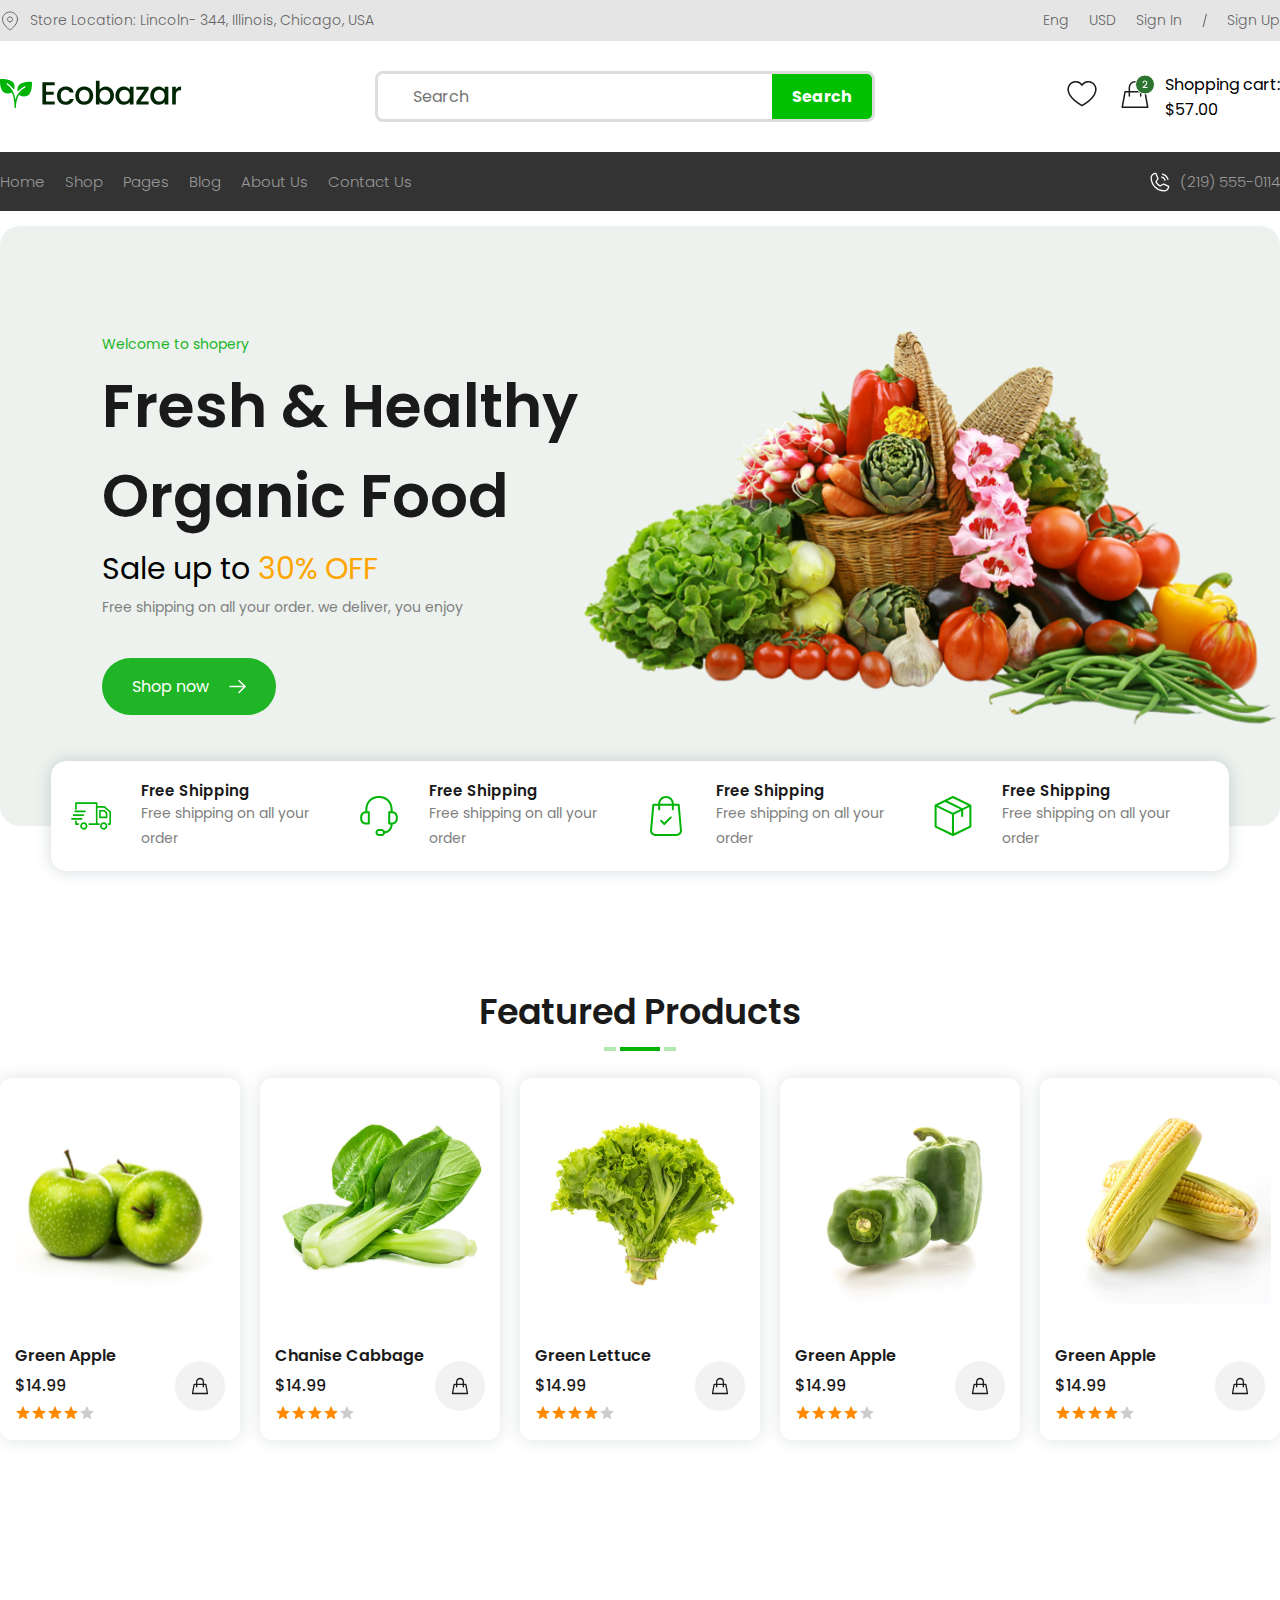
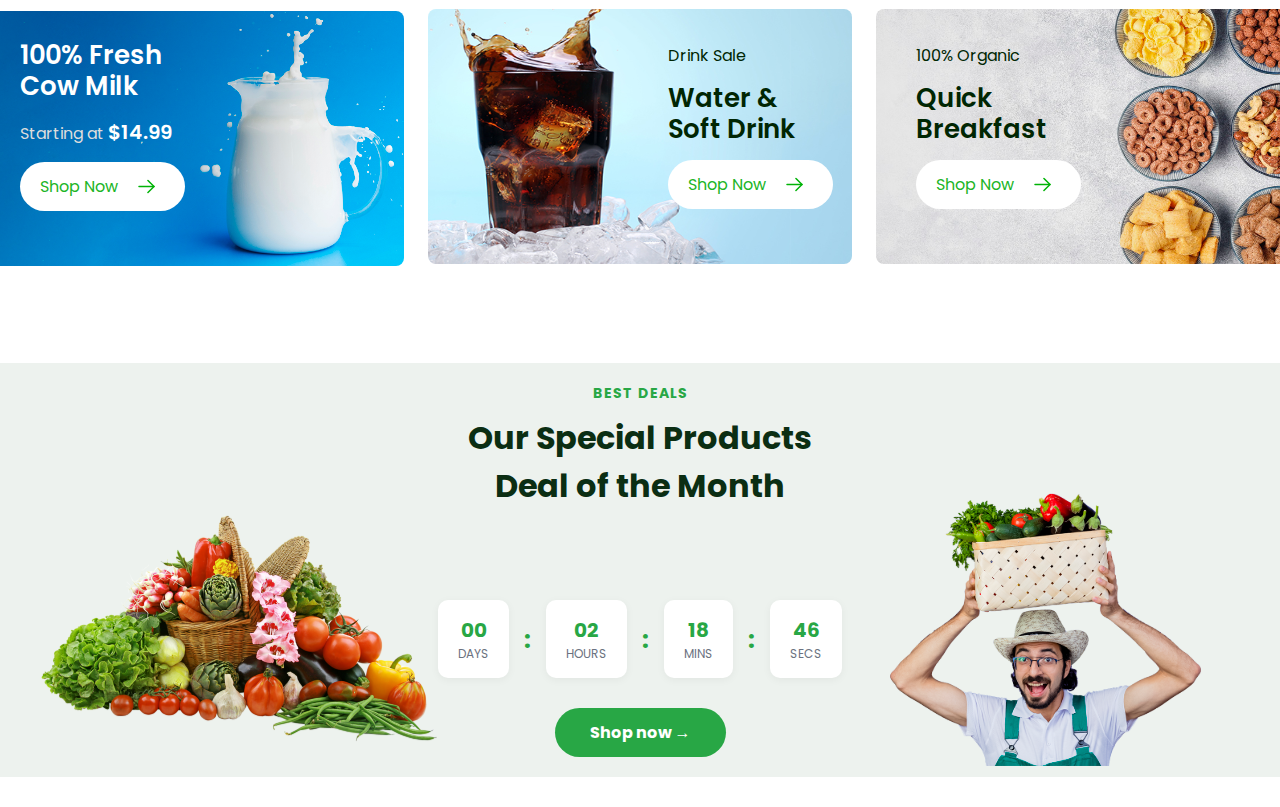
<file: index.html>
<!DOCTYPE html>
<html lang="en">
  <head>
    <meta charset="UTF-8" />
    <meta name="viewport" content="width=device-width, initial-scale=1.0" />
    <title>EcoBazar</title>
    <link rel="stylesheet" href="./style.css" />
    <link
      rel="shortcut icon"
      href="./assets/img/icon.svg"
      type="image/x-icon"
    />
  </head>
  <body>
    <header>
      <div class="container">
        <div class="header-wrapper">
          <div class="address-info">
            <img src="./assets/logo/Map Pin.svg " alt="" />
            <p>Store Location: Lincoln- 344, Illinois, Chicago, USA</p>
          </div>

          <div class="language-info">
            <a href="">Eng</a>
            <a href="">USD</a>
            <a href="">Sign In</a>
            <img src="./assets/logo/arrow.svg" alt="" />
            <a href="">Sign Up</a>
          </div>
        </div>
      </div>
    </header>

    <section class="navbar">
      <div class="container">
        <div class="navbar-wrapper">
          <div class="logo-img">
            <a href=""><img src="./assets/logo/Logo.svg" alt="" /></a>
          </div>

          <div class="navbar-search">
            <input type="text" placeholder="Search" />
            <button>Search</button>
          </div>

          <div class="navbar-cart">
            <a href=""><img src="./assets/img/Heart.svg" alt="" /></a>
            <div class="arrow-icon"></div>

            <div class="cart-icon">
              <a href=""><img src="./assets/img/cart.svg" alt="" /></a>
              <div class="cart-info">
                <p>Shopping cart:</p>
                <p>$57.00</p>
              </div>
            </div>
          </div>
        </div>
      </div>
    </section>

    <section class="navbar-categories">
      <div class="container">
        <div class="navbar-categories-wrapper">
          <div class="navbar-menu">
            <a href="">Home</a>
            <a href="">Shop</a>
            <a href="">Pages</a>
            <a href="">Blog</a>
            <a href="">About Us</a>
            <a href="">Contact Us</a>
          </div>

          <div class="tel">
            <img src="./assets/img/tel.svg" alt="" />
            <a href="tel:(219) 555-0114">(219) 555-0114</a>
          </div>
        </div>
      </div>
    </section>

    <section class="hero-sec">
      <div class="container">
        <div class="hero-bg">
          <div class="hero-text">
            <p>Welcome to shopery</p>
            <h2>
              Fresh & Healthy <br />
              Organic Food
            </h2>
            <h3 class="sale-text">Sale up to <span>30% OFF</span></h3>
            <h4 class="shipping">
              Free shipping on all your order. we deliver, you enjoy
            </h4>
            <a href=""
              >Shop now <img src="./assets/img/arrow-right.svg" alt=""
            /></a>
          </div>

          <div class="hero-img">
            <img src="./assets/img/hero.svg" alt="" />
          </div>
        </div>
      </div>
    </section>

    <section class="service-sec">
      <div class="container">
        <div class="service-box">
          <div class="free-ship">
            <img src="./assets/img/delivery-truck 1.svg" alt="" />
            <div class="service-wrap">
              <p>Free Shipping</p>
              <span>Free shipping on all your order</span>
            </div>
          </div>
          <div class="free-ship">
            <img src="./assets/img/headphones 1.svg" alt="" />
            <div class="service-wrap">
              <p>Free Shipping</p>
              <span>Free shipping on all your order</span>
            </div>
          </div>
          <div class="free-ship">
            <img src="./assets/img/shopping-bag.svg" alt="" />
            <div class="service-wrap">
              <p>Free Shipping</p>
              <span>Free shipping on all your order</span>
            </div>
          </div>
          <div class="free-ship">
            <img src="./assets/img/box.svg" alt="" />
            <div class="service-wrap">
              <p>Free Shipping</p>
              <span>Free shipping on all your order</span>
            </div>
          </div>
        </div>
      </div>
    </section>

    <section class="features">
      <div class="container">
        <div class="features-title">
          <h2>Featured Products</h2>
          <div>
            <img src="./assets/img/Line.svg" alt="" />
          </div>
        </div>

        <div class="feature-product">
          <div class="fruits">
            <div class="fruits-img">
              <img src="./assets/img/apple.svg" alt="" />
            </div>

            <div class="product-wrap">
              <div class="fruits-wrap">
                <p>Green Apple</p>
                <span>$14.99</span>

                <div class="stars">
                  <img src="./assets/img/stars.svg" alt="" />
                </div>
              </div>

              <div class="fruits-bag">
                <a href="">
                  <img src="./assets/img/Bag.svg" alt="" />
                </a>
              </div>
            </div>
          </div>
          <div class="fruits">
            <div class="fruits-img">
              <img src="./assets/img/cappage.svg" alt="" />
            </div>

            <div class="product-wrap">
              <div class="fruits-wrap">
                <p>Chanise Cabbage</p>
                <span>$14.99</span>

                <div class="stars">
                  <img src="./assets/img/stars.svg" alt="" />
                </div>
              </div>

              <div class="fruits-bag">
                <a href="">
                  <img src="./assets/img/Bag.svg" alt="" />
                </a>
              </div>
            </div>
          </div>
          <div class="fruits">
            <div class="fruits-img">
              <img src="./assets/img/lettuce.svg" alt="" />
            </div>

            <div class="product-wrap">
              <div class="fruits-wrap">
                <p>Green Lettuce</p>
                <span>$14.99</span>

                <div class="stars">
                  <img src="./assets/img/stars.svg" alt="" />
                </div>
              </div>

              <div class="fruits-bag">
                <a href="">
                  <img src="./assets/img/Bag.svg" alt="" />
                </a>
              </div>
            </div>
          </div>
          <div class="fruits">
            <div class="fruits-img">
              <img src="./assets/img/chili.svg" alt="" />
            </div>

            <div class="product-wrap">
              <div class="fruits-wrap">
                <p>Green Apple</p>
                <span>$14.99</span>

                <div class="stars">
                  <img src="./assets/img/stars.svg" alt="" />
                </div>
              </div>

              <div class="fruits-bag">
                <a href="">
                  <img src="./assets/img/Bag.svg" alt="" />
                </a>
              </div>
            </div>
          </div>
          <div class="fruits">
            <div class="fruits-img">
              <img src="./assets/img/corn.svg" alt="" />
            </div>

            <div class="product-wrap">
              <div class="fruits-wrap">
                <p>Green Apple</p>
                <span>$14.99</span>

                <div class="stars">
                  <img src="./assets/img/stars.svg" alt="" />
                </div>
              </div>

              <div class="fruits-bag">
                <a href="">
                  <img src="./assets/img/Bag.svg" alt="" />
                </a>
              </div>
            </div>
          </div>
        </div>
      </div>
    </section>

    <section class="drinks-sec">
      <div class="container">
        <div class="drinks-wrap">
          <div class="milk">
            <div class="milk-text">
              <h2>
                100% Fresh <br />
                Cow Milk
              </h2>
              <p>Starting at <span>$14.99</span></p>
              <a href=""
                >Shop Now <img src="./assets/img/arrow-right-green.svg" alt=""
              /></a>
            </div>
            <img src="./assets/img/ad-1.svg" alt="" />
          </div>
          <div class="cola">
            <div class="cola-text">
              <p>Drink Sale</p>
              <h2>
                Water & <br />
                Soft Drink
              </h2>
              <a href=""
                >Shop Now <img src="./assets/img/arrow-right-green.svg" alt=""
              /></a>
            </div>
            <img src="./assets/img/cola.svg" alt="" />
          </div>
          <div class="snack">
            <div class="snack-text">
              <p>100% Organic</p>
              <h2>
                Quick <br />
                Breakfast
              </h2>
              <a href=""
                >Shop Now <img src="./assets/img/arrow-right-green.svg" alt=""
              /></a>
            </div>
            <img src="./assets/img/snack.svg" alt="" />
          </div>
        </div>
      </div>
    </section>

    <!-- <section class="countdown">
      <div class="container">
        <div class="countdown-wrap">
          <div>
            <img src="./assets/img/left-img.svg" alt="" />
          </div>
          <div>
            <p>Best Deals</p>
            <h2>Our Special Products Deal of the Month</h2>
            <div class="clock-wrap">
              <div>00</div>
              <div>:</div>
              <div>02</div>
              <div>:</div>
              <div>18</div>
              <div>:</div>
              <div>46</div>
            </div>
          </div>
          <div>
            <img src="./assets/img/right.svg" alt="" />
          </div>
        </div>
      </div>
    </section> -->

    <section class="countdown">
      <div class="container">
        <div class="deal-section">
          <img src="./assets/img/left-img.svg" alt="" />
          <div class="deal-content">
            <div class="best-deals">BEST DEALS</div>
            <h1>
              Our Special Products <br />
              Deal of the Month
            </h1>
            <div class="countdown">
              <div class="countdown-item">
                <span>00</span>
                <small>DAYS</small>
              </div>
              <div class="countdown-separator">:</div>
              <div class="countdown-item">
                <span>02</span>
                <small>HOURS</small>
              </div>
              <div class="countdown-separator">:</div>
              <div class="countdown-item">
                <span>18</span>
                <small>MINS</small>
              </div>
              <div class="countdown-separator">:</div>
              <div class="countdown-item">
                <span>46</span>
                <small>SECS</small>
              </div>
            </div>
            <a href="#" class="shop-btn">Shop now →</a>
          </div>
          <img src="./assets/img/right.svg" alt="" />
        </div>
      </div>
    </section>
  </body>
</html>
</file>
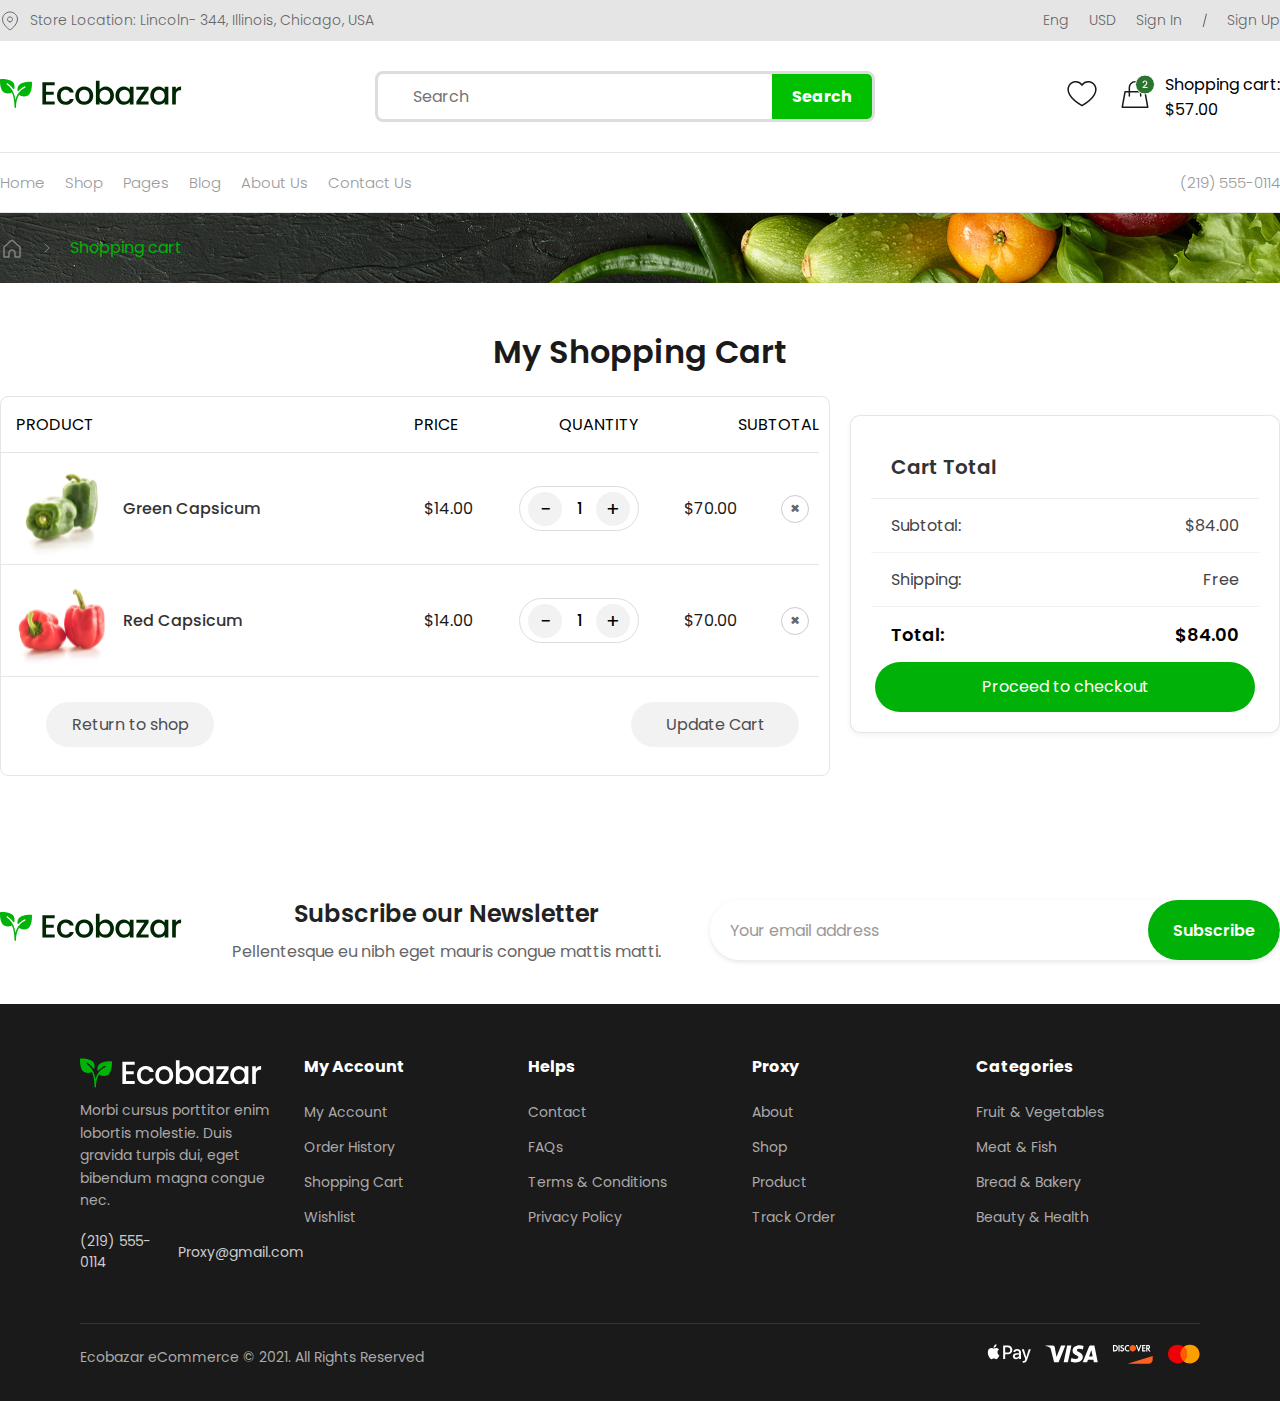
<file: shopping.html>
<!DOCTYPE html>
<html lang="en">
  <head>
    <meta charset="UTF-8" />
    <meta name="viewport" content="width=device-width, initial-scale=1.0" />
    <title>Shopping Cart</title>

    <link
      rel="shortcut icon"
      href="./assets/img/icon.svg"
      type="image/x-icon"
    />

    <link rel="stylesheet" href="./shopping.css" />
  </head>
  <body>
    <header>
      <div class="container">
        <div class="header-wrapper">
          <div class="address-info">
            <img src="./assets/logo/Map Pin.svg " alt="" />
            <p>Store Location: Lincoln- 344, Illinois, Chicago, USA</p>
          </div>

          <div class="language-info">
            <a href="">Eng</a>
            <a href="">USD</a>
            <a href="">Sign In</a>
            <img src="./assets/logo/arrow.svg" alt="" />
            <a href="">Sign Up</a>
          </div>
        </div>
      </div>
    </header>

    <section class="navbar">
      <div class="container">
        <div class="navbar-wrapper">
          <div class="logo-img">
            <a href=""><img src="./assets/logo/Logo.svg" alt="" /></a>
          </div>

          <div class="navbar-search">
            <input type="text" placeholder="Search" />
            <button>Search</button>
          </div>

          <div class="navbar-cart">
            <a href=""><img src="./assets/img/Heart.svg" alt="" /></a>
            <div class="arrow-icon"></div>

            <div class="cart-icon">
              <a href=""><img src="./assets/img/cart.svg" alt="" /></a>
              <div class="cart-info">
                <p>Shopping cart:</p>
                <p>$57.00</p>
              </div>
            </div>
          </div>
        </div>
      </div>
    </section>

    <section class="navbar-categories">
      <div class="container">
        <div class="navbar-categories-wrapper">
          <div class="navbar-menu">
            <a href="./index.html">Home</a>
            <a href="./detail.html">Shop</a>
            <a href="">Pages</a>
            <a href="">Blog</a>
            <a href="">About Us</a>
            <a href="">Contact Us</a>
          </div>

          <div class="tel">
            <img src="./assets/img/tel.svg" alt="" />
            <a href="tel:(219) 555-0114">(219) 555-0114</a>
          </div>
        </div>
      </div>
    </section>

    <section class="cart-bar">
      <div class="container">
        <div class="shop-cart-menu">
          <a href="./index.html"
            ><img src="./assets/logo/home-1 1.svg" alt=""
          /></a>
          <img src="./assets/logo/arrow-gray.svg" alt="" />
          <a href="./shopping.html">Shopping cart</a>
        </div>
      </div>
    </section>

    <section class="shopping-cart-sec">
      <div class="container">
        <div class="shop-cart-title">
          <h2>My Shopping Cart</h2>
        </div>

        <div class="cart-box-wrapper">
          <div class="cart-box">
            <div class="cart-bars">
              <p>Product</p>
              <div class="cart-bars-1">
                <p>Price</p>
                <p>Quantity</p>
                <p>Subtotal</p>
              </div>
            </div>

            <div class="cart-product">
              <div class="product1">
                <img src="./assets/img/green-cap.svg" alt="Green Capsicum" />
                <p class="product-name">Green Capsicum</p>
              </div>

              <div class="product2">
                <p>$14.00</p>
              </div>

              <div class="product3">
                <div class="counter">
                  <button class="amount minus">−</button>
                  <span class="number">1</span>
                  <button class="amount plus">+</button>
                </div>
              </div>

              <div class="product4">
                <p>$70.00</p>
              </div>

              <a href="">
                <button class="cancel">×</button>
              </a>
            </div>

            <div class="cart-product">
              <div class="product1">
                <img src="./assets/img/red-cap.svg" alt="Green Capsicum" />
                <p class="product-name">Red Capsicum</p>
              </div>

              <div class="product2">
                <p>$14.00</p>
              </div>

              <div class="product3">
                <div class="counter">
                  <button class="amount minus">−</button>
                  <span class="number">1</span>
                  <button class="amount plus">+</button>
                </div>
              </div>

              <div class="product4">
                <p>$70.00</p>
              </div>

              <a href="">
                <button class="cancel">×</button>
              </a>
            </div>

            <div class="cart-service">
              <div class="return">
                <a href="">
                  <p>Return to shop</p>
                </a>
              </div>

              <div class="return">
                <a href="">
                  <p>Update Cart</p>
                </a>
              </div>
            </div>
          </div>

          <div class="cart-total">
            <div class="total-title">
              <h2>Cart Total</h2>
            </div>

            <div class="subtotal">
              <p>Subtotal:</p>
              <p>$84.00</p>
            </div>

            <div class="subtotal">
              <p>Shipping:</p>
              <p>Free</p>
            </div>

            <div class="subtotal-1 total">
              <p>Total:</p>
              <p>$84.00</p>
            </div>

            <div class="checkout">
              <a href=""> Proceed to checkout </a>
            </div>
          </div>
        </div>
      </div>
    </section>

    <section class="subscribe-sec">
      <div class="container">
        <div class="sub-wrap">
          <div class="sub-logo">
            <a href="./index.html">
              <img src="./assets/logo/Logo.svg" alt="" />
            </a>
          </div>

          <div class="sub-text">
            <h2>Subscribe our Newsletter</h2>
            <p>Pellentesque eu nibh eget mauris congue mattis matti.</p>
          </div>

          <div class="sub-btn">
            <div class="sub-form">
              <input
                type="email"
                placeholder="Your email address"
                class="sub-input"
              />
              <button class="sub-button">Subscribe</button>
            </div>
          </div>
        </div>
      </div>
    </section>

    <footer class="footer">
      <div class="container">
        <div class="footer-top">
          <div class="footer-column">
            <a href="./index.html">
              <img src="./assets/logo/logo-footer.svg" alt="" />
            </a>
            <p>
              Morbi cursus porttitor enim lobortis molestie. Duis gravida turpis
              dui, eget bibendum magna congue nec.
            </p>
            <div class="contact-info">
              <a href="tel:(219) 555-0114">(219) 555-0114</a>
              <a href="mailto:proxy@gmail.com">Proxy@gmail.com</a>
            </div>
          </div>

          <div class="footer-column">
            <h3>My Account</h3>
            <ul>
              <li><a href="#">My Account</a></li>
              <li><a href="#">Order History</a></li>
              <li><a href="#">Shopping Cart</a></li>
              <li><a href="#">Wishlist</a></li>
            </ul>
          </div>

          <div class="footer-column">
            <h3>Helps</h3>
            <ul>
              <li><a href="#">Contact</a></li>
              <li><a href="#">FAQs</a></li>
              <li><a href="#">Terms & Conditions</a></li>
              <li><a href="#">Privacy Policy</a></li>
            </ul>
          </div>

          <div class="footer-column">
            <h3>Proxy</h3>
            <ul>
              <li><a href="#">About</a></li>
              <li><a href="#">Shop</a></li>
              <li><a href="#">Product</a></li>
              <li><a href="#">Track Order</a></li>
            </ul>
          </div>

          <div class="footer-column">
            <h3>Categories</h3>
            <ul>
              <li><a href="#">Fruit & Vegetables</a></li>
              <li><a href="#">Meat & Fish</a></li>
              <li><a href="#">Bread & Bakery</a></li>
              <li><a href="#">Beauty & Health</a></li>
            </ul>
          </div>
        </div>

        <div class="footer-bottom">
          <p>Ecobazar eCommerce © 2021. All Rights Reserved</p>
          <div class="payment-icons">
            <img src="./assets/logo/ApplePay.svg" alt="Apple Pay" />
            <img src="./assets/logo/visa-logo.svg" alt="Visa" />
            <img src="./assets/logo/Discover.svg" alt="Discover" />
            <img src="./assets/logo/Mastercard.svg" alt="MasterCard" />
          </div>
        </div>
      </div>
    </footer>

    <script src="./app.js"></script>

    <script>
      document.addEventListener("DOMContentLoaded", () => {
        const counters = document.querySelectorAll(".counter");

        counters.forEach((counter) => {
          const minusBtn = counter.querySelector(".minus");
          const plusBtn = counter.querySelector(".plus");
          const numberEl = counter.querySelector(".number");

          let count = parseInt(numberEl.textContent);

          minusBtn.addEventListener("click", () => {
            if (count > 1) {
              count--;
              numberEl.textContent = count;
            }
          });

          plusBtn.addEventListener("click", () => {
            count++;
            numberEl.textContent = count;
          });
        });
      });
    </script>
  </body>
</html>
</file>
<file: style.css>
@import url("https://fonts.googleapis.com/css2?family=Poppins:ital,wght@0,100;0,200;0,300;0,400;0,500;0,600;0,700;0,800;0,900;1,100;1,200;1,300;1,400;1,500;1,600;1,700;1,800;1,900&display=swap");
@import url("https://fonts.googleapis.com/css2?family=Fugaz+One&display=swap");

* {
  margin: 0;
  padding: 0;
  box-sizing: border-box;
  text-decoration: none;
  font-family: "Poppins", sans-serif;
}

.container {
  max-width: 1280px;
  margin: 0 auto;
}

:root {
  --header-bg-color: rgba(229, 229, 229, 1);
  --text-color: rgba(102, 102, 102, 1);
  --navbar-bg-color: rgba(51, 51, 51, 1);
  --hero-bg-color: rgba(237, 242, 238, 1);
  --green-text-color: rgba(32, 181, 38, 1);
}

body {
  overflow-x: hidden;
  text-decoration: none;
}

header {
  background-color: var(--header-bg-color);
  padding: 10px 0;
}

.header-wrapper {
  display: flex;
  justify-content: space-between;
  align-items: center;
}

.address-info {
  display: flex;
  align-items: center;
  gap: 10px;
}

.language-info {
  display: flex;
  align-items: center;
  gap: 10px;
}

.address-info img {
  width: 20px;
  height: 20px;
}

.address-info p {
  font-size: 14px;
  color: var(--text-color);
  font-weight: 300;
}

.language-info {
  display: flex;
  align-items: center;
  gap: 20px;
}

.language-info a {
  font-size: 14px;
  color: var(--text-color);
  font-weight: 300;
  cursor: pointer;
  gap: 10px;
  transition: all 0.3s ease;
  text-decoration: none;
}

.language-info a:hover {
  color: #000;
}

.navbar-wrapper {
  display: flex;
  justify-content: space-between;
  align-items: center;
  gap: 10px;
  padding: 30px 0;
}

.logo-img img {
  width: 100%;
  height: 100%;
}

.navbar-search {
  display: flex;
  align-items: center;
  width: 500px;
  border: solid #ddd;
  border-radius: 8px;
  overflow: hidden;
  font-family: Arial, sans-serif;
}

.navbar-search input {
  flex: 1;
  border: none;
  padding: 10px 10px 10px 35px;
  font-size: 16px;
  outline: none;
  background: url("https://cdn-icons-png.flaticon.com/512/622/622669.png")
    no-repeat 10px center;
  background-size: 18px;
}

.navbar-search button {
  background-color: #00c000;
  color: white;
  border: none;
  padding: 10px 20px;
  font-size: 16px;
  font-weight: bold;
  cursor: pointer;
}

.navbar-search button:hover {
  background-color: #009900;
}

.arrow-icon {
  width: 50px;
  height: 20px;
  background-color: var(--primary-color);
}

.navbar-cart {
  display: flex;
  align-items: center;
  cursor: pointer;
}
.arrow-icon {
  width: 20px;
  height: 20px;
  background-color: var(--primary-color);
  border-radius: 50%;
}

.cart-icon {
  display: flex;
  align-items: center;
  gap: 10px;
  cursor: pointer;
}

.navbar-categories {
  background-color: var(--navbar-bg-color);
  padding: 18px 0;
}

.navbar-categories-wrapper {
  display: flex;
  justify-content: space-between;
  align-items: center;
  gap: 10px;
}

.navbar-menu {
  display: flex;
  align-items: center;
  gap: 20px;
}

.navbar-menu a {
  color: rgba(153, 153, 153, 1);
  font-size: 15px;
  font-weight: 300;
  transition: all 0.3s ease;
  display: flex;
  text-decoration: none;
}

.navbar-menu a:hover {
  color: #fff;
  transform: scale(1.05);
  transition: all 0.3s ease;
}

.tel {
  display: flex;
  align-items: center;
  gap: 10px;
  color: rgba(153, 153, 153, 1);
  font-size: 15px;
  font-weight: 300;
  cursor: pointer;
  transition: all 0.3s ease;
  text-decoration: none;
}

.tel a {
  color: rgba(153, 153, 153, 1);
  font-size: 15px;
  font-weight: 300;
  cursor: pointer;
  transition: all 0.3s ease;
  text-decoration: none;
}

.tel a:hover {
  color: #fff;
  transform: scale(1.05);
  transition: all 0.3s ease;
}

.tel:hover {
  color: #fff;
  transform: scale(1.05);
  transition: all 0.3s ease;
}

.tel img {
  width: 20px;
  height: 20px;
}

@media (max-width: 992px) {
  .header-wrapper,
  .navbar-wrapper,
  .navbar-categories-wrapper {
    flex-wrap: wrap;
    justify-content: center;
    gap: 15px;
  }

  .navbar-search {
    width: 400px;
  }

  .navbar-menu {
    gap: 15px;
  }
}

@media (max-width: 768px) {
  .header-wrapper {
    flex-direction: column;
    gap: 10px;
    text-align: center;
  }

  .language-info {
    justify-content: center;
  }

  .navbar-wrapper {
    flex-direction: column;
    gap: 20px;
    text-align: center;
  }

  .navbar-search {
    width: 90%;
    max-width: 350px;
  }

  .navbar-categories-wrapper {
    flex-direction: column;
    gap: 15px;
  }

  .navbar-menu {
    display: flex;
    justify-content: space-evenly;
    align-items: center;
    gap: 10px;
  }
}

@media (max-width: 500px) {
  .address-info p,
  .language-info a,
  .navbar-menu a,
  .tel,
  .tel a {
    font-size: 13px;
  }

  .navbar-wrapper {
    gap: 15px;
  }

  .navbar-search {
    width: 100%;
  }

  .navbar-search input {
    font-size: 14px;
    padding: 8px 8px 8px 30px;
  }

  .navbar-search button {
    font-size: 14px;
    padding: 8px 15px;
  }

  .navbar-menu {
    display: none;
  }

  .tel {
    gap: 5px;
  }
}

.hero-sec {
  padding: 15px 0px;
}

.hero-bg {
  background-color: var(--hero-bg-color);
  width: 100%;
  height: 600px;
  display: flex;
  align-items: center;
  justify-content: center;
  border-radius: 20px;
}

.hero-text {
  display: flex;
  justify-self: center;
  align-items: start;
  flex-direction: column;
  padding: 0 0 0 100px;
  gap: 10px;
}

.hero-text p {
  color: var(--green-text-color);
  font-size: 14px;
  line-height: 100%;
  letter-spacing: 2%;
}

.hero-text h2 {
  color: rgba(26, 26, 26, 1);
  font-weight: 600;
  font-size: 60px;
}

.hero-text h3 {
  font-size: 30px;
  font-weight: 400;
  line-height: 120%;
}

.hero-text span {
  color: orange;
}

.shipping {
  font-weight: 400;
  font-size: 14px;
  color: rgba(128, 128, 128, 1);
}

.hero-img img {
  width: 700px;
  height: 500px;
}

.hero-text a {
  background-color: var(--green-text-color);
  padding: 16px 30px 16px 30px;
  border-radius: 50px;
  display: flex;
  justify-content: center;
  align-items: center;
  gap: 20px;
  color: white;
  margin-top: 30px;
  transition: all linear 0.3s;
  text-decoration: none;
}

.hero-text a:hover {
  transform: scale(1.05);
}

@media (max-width: 992px) {
  .hero-bg {
    height: auto;
    padding: 40px 20px;
    gap: 40px;
  }

  .hero-text {
    padding: 0 0 0 50px;
  }

  .hero-text h2 {
    font-size: 48px;
  }

  .hero-text h3 {
    font-size: 24px;
  }

  .hero-img img {
    width: 500px;
    height: auto;
  }
}

@media (max-width: 768px) {
  .hero-bg {
    flex-direction: column;
    text-align: center;
    padding: 40px 20px;
    height: auto;
  }

  .hero-text {
    padding: 0;
    align-items: center;
    text-align: center;
  }

  .hero-text h2 {
    font-size: 36px;
  }

  .hero-text h3 {
    font-size: 20px;
  }

  .hero-img img {
    width: 400px;
    height: auto;
    margin-top: 20px;
  }

  .hero-text a {
    padding: 14px 26px;
    font-size: 14px;
    margin-top: 20px;
    text-decoration: none;
  }
}

@media (max-width: 500px) {
  .hero-bg {
    padding: 30px 25px;
    gap: 20px;
  }

  .hero-text h2 {
    font-size: 28px;
    line-height: 1.2;
  }

  .hero-text h3 {
    font-size: 18px;
  }

  .hero-text p {
    font-size: 12px;
  }

  .hero-img img {
    width: 100%;
    max-width: 300px;
    height: auto;
  }

  .hero-text a {
    padding: 12px 20px;
    font-size: 13px;
    gap: 10px;
  }
}

.service-sec {
  padding: 20px;
}

.service-box {
  background-color: #fff;
  width: 95%;
  min-height: 110px;
  display: flex;
  justify-content: space-between;
  align-items: center;
  margin: 0 auto;
  box-shadow: 0px 0px 16px 0px rgba(34, 60, 80, 0.2);
  position: relative;
  top: -100px;
  border-radius: 15px;
  gap: 10px;
  padding: 20px;
}

.free-ship {
  display: flex;
  justify-content: center;
  align-items: center;
  gap: 30px;
}

.service-wrap p {
  font-size: 15px;
  font-weight: 600;
  line-height: 120%;
  color: rgba(26, 26, 26, 1);
}

.service-wrap span {
  font-size: 14px;
  line-height: 150%;
  font-weight: 400;
  color: rgba(128, 128, 128, 1);
}

@media (max-width: 992px) {
  .service-box {
    flex-wrap: wrap;
    justify-content: center;
    gap: 50px;
    padding: 20px 15px;
    top: 10px;
  }

  .free-ship {
    gap: 20px;
  }
}

@media (max-width: 768px) {
  .service-box {
    flex-direction: column;
    align-items: flex-start;
    text-align: left;
    gap: 15px;
    padding: 20px;
    top: 10px;
  }

  .free-ship {
    justify-content: flex-start;
    gap: 15px;
  }
}

@media (max-width: 500px) {
  .service-box {
    width: 100%;
    top: 10px;
    border-radius: 10px;
    padding: 15px;
    display: flex;
    justify-content: center;
  }

  .service-wrap p {
    font-size: 14px;
  }

  .service-wrap span {
    font-size: 12px;
  }

  .free-ship {
    flex-direction: column;
    align-items: flex-start;
    gap: 10px;
  }
}

.features {
  background-color: rgba(255, 255, 255, 1);
}

.features-title {
  display: flex;
  justify-content: center;
  align-items: center;
  flex-direction: column;
}

.features-title h2 {
  font-size: 35px;
  color: rgba(26, 26, 26, 1);
  line-height: 120%;
  font-weight: 600;
}

.feature-product {
  display: flex;
  justify-content: space-between;
  align-items: center;
  margin-top: 20px;
  gap: 20px;
  transition: all linear 0.3s;
}

.fruits {
  width: 250px;
  border-radius: 12px;
  overflow: hidden;
  background: #fff;
  box-shadow: 0px 0px 16px rgba(34, 60, 80, 0.15);
  display: flex;
  flex-direction: column;
  transition: all 0.3s ease;
}

.fruits:hover {
  /* border: solid rgba(44, 116, 47, 1); */
  transform: translateY(-5px);
  box-shadow: 0px 6px 20px rgba(34, 60, 80, 0.25); /* stronger hover shadow */
}

.fruits-img img {
  width: 246px;
  height: 246px;
  object-fit: contain;
  padding: 15px;
}

.product-wrap {
  display: flex;
  justify-content: space-between;
  align-items: center;
  padding: 12px 15px;
}

.fruits-wrap {
  display: flex;
  flex-direction: column;
  gap: 5px;
}

.fruits-wrap p {
  font-size: 16px;
  font-weight: 600;
  color: #1a1a1a;
}

.fruits-wrap span {
  font-size: 16px;
  font-weight: 500;
  color: rgba(26, 26, 26, 1);
}

.stars img {
  width: 80px;
}

.fruits-bag a {
  display: flex;
  justify-content: center;
  align-items: center;
  background: rgba(242, 242, 242, 1);
  padding: 15px;
  border-radius: 50%;
  transition: all linear 0.3s;
  text-decoration: none;
}

.fruits-bag a:hover {
  background: #7dae8e;
}

.fruits-bag img {
  width: 20px;
  height: 20px;
}

@media (max-width: 992px) {
  .feature-product {
    justify-content: center;
    gap: 25px;
  }

  .fruits {
    width: 220px;
  }

  .fruits-img img {
    width: 220px;
    height: 220px;
  }

  .features-title h2 {
    font-size: 28px;
    text-align: center;
  }
}

@media (max-width: 768px) {
  .feature-product {
    justify-content: center;
    flex-wrap: wrap;
    gap: 20px;
  }

  .fruits {
    width: 200px;
  }

  .fruits-img img {
    width: 200px;
    height: 200px;
  }

  .features-title h2 {
    font-size: 26px;
  }
}

@media (max-width: 500px) {
  .feature-product {
    flex-direction: column;
    align-items: center;
    gap: 15px;
  }

  .fruits {
    width: 100%;
    max-width: 300px;
  }

  .fruits-img img {
    width: 100%;
    height: auto;
  }

  .features-title h2 {
    font-size: 22px;
  }

  .fruits-wrap p,
  .fruits-wrap span {
    font-size: 14px;
  }
}

.drinks-sec {
  background-color: white;
}

.drinks-wrap {
  display: flex;
  justify-content: center;
  align-items: center;
  gap: 24px;
}

.milk-text {
  display: flex;
  justify-content: start;
  align-items: start;
  flex-direction: column;
  gap: 15px;
  position: relative;
  top: 200px;
  padding: 0 0 0 40px;
}

.milk-text h2 {
  font-size: 26px;
  color: white;
  font-weight: 600;
  line-height: 120%;
}

.milk-text p {
  color: rgb(221, 221, 221);
  font-size: 16px;
  font-weight: 400;
}

.milk-text span {
  color: white;
  font-size: 20px;
  font-weight: 600;
}

.milk-text a {
  background-color: white;
  border-radius: 50px;
  padding: 12px 30px 12px 20px;
  display: flex;
  justify-content: center;
  align-items: center;
  gap: 20px;
  color: var(--green-text-color);
  text-decoration: none;
}

.cola-text {
  display: flex;
  justify-content: start;
  align-items: start;
  flex-direction: column;
  gap: 15px;
  position: relative;
  top: 200px;
  left: 220px;
  padding: 0 0 0 20px;
}

.cola-text h2 {
  font-size: 26px;
  color: rgba(0, 38, 3, 1);
  font-weight: 600;
  line-height: 120%;
}

.cola-text p {
  color: rgba(0, 38, 3, 1);
  font-size: 16px;
  font-weight: 400;
}

.cola-text span {
  color: white;
  font-size: 20px;
  font-weight: 600;
}

.cola-text a {
  background-color: white;
  border-radius: 50px;
  padding: 12px 30px 12px 20px;
  display: flex;
  justify-content: center;
  align-items: center;
  gap: 20px;
  color: var(--green-text-color);
  text-decoration: none;
}

.snack-text {
  display: flex;
  justify-content: start;
  align-items: start;
  flex-direction: column;
  gap: 15px;
  position: relative;
  top: 180px;
  padding: 0 0 0 20px;
}

.snack-text {
  display: flex;
  justify-content: start;
  align-items: start;
  flex-direction: column;
  gap: 15px;
  position: relative;
  top: 200px;
  padding: 0 0 0 40px;
}

.snack-text h2 {
  font-size: 26px;
  color: rgba(0, 38, 3, 1);
  font-weight: 600;
  line-height: 120%;
}

.snack-text p {
  color: rgba(0, 38, 3, 1);
  font-size: 16px;
  font-weight: 400;
}

.snack-text a {
  background-color: white;
  border-radius: 50px;
  padding: 12px 30px 12px 20px;
  display: flex;
  justify-content: center;
  align-items: center;
  gap: 20px;
  color: var(--green-text-color);
  text-decoration: none;
}

@media (max-width: 992px) {
  .milk-text,
  .cola-text,
  .snack-text {
    display: none;
  }

  .drinks-wrap {
    display: none;
  }
}

@media (max-width: 768px) {
  .milk-text,
  .cola-text,
  .snack-text {
    display: none;
  }

  .drinks-wrap {
    display: none;
  }
}

@media (max-width: 500px) {
  .milk-text,
  .cola-text,
  .snack-text {
    display: none;
  }

  .drinks-wrap {
    display: none;
  }
}
.countdown {
  background-color: rgba(237, 242, 238, 1);
}

.deal-section {
  display: flex;
  justify-content: space-evenly;
  align-items: center;
  width: 100%;
  padding: 20px;
  margin: 0 auto;
  box-sizing: border-box;
  position: relative;
  flex-wrap: wrap;
}

.deal-section img {
  max-width: 400px;
  height: auto;
  display: flex;
  position: relative;
  top: 55px;
}

.deal-content {
  text-align: center;
  min-width: 400px;
}

.best-deals {
  color: #28a745;
  font-size: 14px;
  font-weight: bold;
  margin-bottom: 10px;
  letter-spacing: 1px;
}

.deal-content h1 {
  font-size: 32px;
  font-weight: 700;
  color: #0b2e13;
  margin-bottom: 20px;
}

.countdown {
  display: flex;
  justify-content: center;
  align-items: center;
  gap: 15px;
  margin-bottom: 30px;
  margin-top: 90px;
}

.countdown-item {
  background-color: #fff;
  padding: 15px 20px;
  border-radius: 10px;
  text-align: center;
  min-width: 60px;
  box-shadow: 0 2px 8px rgba(0, 0, 0, 0.05);
}

.countdown-item span {
  display: block;
  font-size: 20px;
  font-weight: bold;
  color: #28a745;
}

.countdown-item small {
  display: block;
  font-size: 12px;
  color: #6b7280;
}

.countdown-separator {
  font-size: 24px;
  font-weight: bold;
  color: #28a745;
}

.shop-btn {
  display: inline-block;
  padding: 12px 35px;
  background-color: #28a745;
  color: #fff;
  border-radius: 50px;
  text-decoration: none;
  font-weight: bold;
  transition: background-color 0.3s ease;
}

.shop-btn:hover {
  background-color: #218838;
}

@media (max-width: 1200px) {
  .deal-section img {
    max-width: 300px;
    top: 50px;
  }
  .deal-content {
    min-width: 300px;
  }
}

@media (max-width: 992px) {
  .deal-section {
    gap: 20px;
  }
  .deal-section img {
    max-width: 250px;
    top: 40px;
  }
  .deal-content h1 {
    font-size: 28px;
  }
  .countdown-item span {
    font-size: 18px;
  }
  .countdown-separator {
    font-size: 20px;
  }
}

@media (max-width: 768px) {
  .deal-section {
    flex-direction: column;
    text-align: center;
  }
  .deal-section img {
    max-width: 200px;
    top: 0;
    margin-bottom: 20px;
  }
  .deal-content {
    min-width: 100%;
  }
  .countdown {
    margin-top: 30px;
  }
}

@media (max-width: 300px) {
  .deal-content h1 {
    font-size: 24px;
  }
  .countdown-item span {
    font-size: 16px;
  }
  .countdown-separator {
    font-size: 18px;
  }
  .shop-btn {
    padding: 10px 25px;
    font-size: 14px;
  }
}

.new-product {
  background-color: white;
  margin-top: 80px;
}

.product-title {
  display: flex;
  justify-content: space-between;
}

.product-title h2 {
  font-size: 32px;
  color: rgba(26, 26, 26, 1);
  line-height: 120%;
  font-weight: 700;
}

.product-title a {
  color: rgba(0, 178, 7, 1);
  font-size: 16px;
  transition: all linear 0.3s;
}

.product-title a:hover {
  transform: scale(1.05);
}

.clients-sec {
  margin-top: 80px;
  background-color: rgba(237, 242, 238, 1);
  width: 100%;
  height: 1000px;
}

.clients-title h2 {
  display: flex;
  justify-content: center;
  align-items: center;
  padding: 90px 0 0 0;
  font-size: 32px;
  line-height: 120%;
  font-weight: 700;
}

.clients-wrap {
  display: flex;
  justify-content: center;
  align-items: center;
  gap: 20px;
  margin-top: 40px;
}

.clients-card {
  width: 420px;
  height: 250px;
  background-color: #fff;
  border-radius: 10px;
  padding: 20px;
  position: relative;
  box-shadow: 0 4px 10px rgba(0, 0, 0, 0.1);
  text-align: center;
}

.clients-card img {
  width: 60px;
  height: auto;
  margin: 0 auto;
}

.clients-card .client-desc {
  font-size: 14px;
  margin-top: 20px;
  line-height: 1.5;
}

.triangle {
  width: 20px;
  height: 20px;
  background-color: #fff;
  transform: rotate(45deg);
  position: absolute;
  bottom: -10px;
  left: 50%;
  transform: translateX(-50%) rotate(45deg);
}

.profile-img {
  display: flex;
  flex-direction: column;
  align-items: center;
  margin-top: 100px;
}

.profile-img .client-name {
  font-weight: 600;
  font-size: 14px;
  color: #333;
  text-align: center;
}

.profile-img .client-status {
  font-size: 12px;
  color: #777;
  text-align: center;
}

.video-img {
  background-image: url(./assets/img/video-img.svg);
  background-size: cover;
  background-position: center;
  width: 100%;
  height: 740px;
  position: relative;
  top: 200px;
  border-radius: 20px;

  display: flex;
  flex-direction: column;
  justify-content: center;
  align-items: center;
  text-align: center;
}

.video-img p {
  font-family: "Fugaz One", sans-serif;
  color: white;
  font-size: 20px;
  margin-bottom: 15px;
}

.video-img h2 {
  font-size: 35px;
  color: white;
  font-weight: 500;
  margin-bottom: 40px;
}

.play-btn {
  width: 80px;
  height: 80px;
  background-color: transparent;
  border-radius: 50%;
  border: 2px solid #fff;
  display: flex;
  justify-content: center;
  align-items: center;
  cursor: pointer;
}

.pause-btn img {
  width: 30px;
  height: 30px;
}

@media (max-width: 300px) {
  .video-img {
    height: 400px;
    padding: 20px;
  }

  .video-img p {
    font-size: 14px;
  }

  .video-img h2 {
    font-size: 20px;
    line-height: 1.3;
  }

  .play-btn {
    width: 50px;
    height: 50px;
  }

  .pause-btn img {
    width: 20px;
    height: 20px;
  }
}

@media (max-width: 768px) {
  .video-img {
    height: 500px;
    padding: 30px;
  }

  .video-img p {
    font-size: 16px;
  }

  .video-img h2 {
    font-size: 26px;
  }

  .play-btn {
    width: 60px;
    height: 60px;
  }

  .pause-btn img {
    width: 25px;
    height: 25px;
  }
}

@media (max-width: 992px) {
  .video-img {
    height: 600px;
  }

  .video-img h2 {
    font-size: 30px;
  }

  .play-btn {
    width: 70px;
    height: 70px;
  }

  .pause-btn img {
    width: 28px;
    height: 28px;
  }
}

@media (max-width: 300px) {
  .product-title {
    flex-direction: column;
    align-items: flex-start;
    gap: 10px;
    padding: 0 10px;
  }

  .product-title h2 {
    font-size: 24px;
  }

  .product-title a {
    font-size: 14px;
  }
}

@media (max-width: 768px) {
  .product-title {
    flex-direction: row;
    justify-content: space-between;
    padding: 0 20px;
  }

  .product-title h2 {
    font-size: 28px;
  }

  .product-title a {
    font-size: 15px;
  }
}

@media (max-width: 992px) {
  .product-title h2 {
    font-size: 30px;
  }

  .product-title a {
    font-size: 16px;
  }
}

@media (max-width: 300px) {
  .clients-sec {
    width: 100%;
    height: auto;
  }
  .clients-wrap {
    flex-direction: column;
    gap: 20px;
    margin-top: 20px;
  }

  .clients-card {
    width: 90%;
    height: auto;
    padding: 15px;
  }

  .profile-img {
    margin-top: 50px;
  }

  .clients-title h2 {
    font-size: 24px;
    padding: 60px 10px 0 10px;
  }

  .clients-card .client-desc {
    font-size: 13px;
  }
}

@media (max-width: 768px) {
  .clients-sec {
    width: 100%;
    height: auto;
  }
  .clients-wrap {
    flex-direction: row;
    flex-wrap: wrap;
    justify-content: center;
    gap: 20px;
  }

  .clients-card {
    width: 45%;
    margin-bottom: 20px;
  }

  .profile-img {
    margin-top: 60px;
  }

  .clients-title h2 {
    font-size: 28px;
    padding: 70px 0 0 0;
  }
}

@media (max-width: 992px) {
  .clients-sec {
    width: 100%;
    height: auto;
    padding: 80px;
  }
  .clients-wrap {
    flex-wrap: wrap;
    gap: 20px;
  }

  .clients-card {
    width: 300px;
    height: auto;
    padding: 20px;
  }

  .profile-img {
    margin-top: 80px;
  }

  .clients-title h2 {
    font-size: 30px;
    padding: 80px 0 0 0;
  }
}

.news-sec {
  margin-top: 450px;
  position: relative;
  z-index: 20;
}

.news-title h2 {
  text-align: center;
  font-size: 40px;
  font-weight: 600;
}

.card {
  padding: 15px;
  border: none;
}

.card-body .card-title {
  font-size: 18px;
  line-height: 150%;
}

.card-body .card-text {
  font-size: 14px;
  font-weight: 400;
}

.card-body a {
  background-color: transparent;
  color: rgba(32, 181, 38, 1);
  border: none;
  display: flex;
  gap: 20px;
  transition: all linear 0.2s;
}

.card-body a:hover {
  background-color: transparent;
  color: rgba(32, 181, 38, 1);
  transform: scale(1.05);
}

.card-wrap {
  display: flex;
  justify-content: space-around;
  align-items: center;
  margin-top: 20px;
}

.subscribe-sec {
  margin-top: 80px;
  background-color: rgb(254, 254, 254);
  padding: 40px;
  display: flex;
  justify-content: center;
  align-items: center;
}

.sub-wrap {
  display: flex;
  justify-content: space-between;
  align-items: center;
  gap: 40px;
}

.sub-text p {
  color: rgba(153, 153, 153, 1);
}

.sub-btn .flex {
  width: 570px;
  height: 60px;
}

.footer {
  background-color: #1a1a1a;
  padding: 50px 80px 30px;
}

.footer-top {
  display: flex;
  justify-content: space-between;
  flex-wrap: wrap;
  margin-bottom: 40px;
}

.footer-column h3 {
  font-size: 16px;
  color: #fff;
  margin-bottom: 20px;
}

.footer-column p {
  font-size: 14px;
  line-height: 1.6;
  color: #aaa;
  width: 200px;
}

.footer-column ul {
  list-style: none;
  padding: 0;
  margin: 0;
}

.footer-column ul li {
  margin-bottom: 10px;
}

.footer-column ul li a {
  text-decoration: none;
  color: #aaa;
  font-size: 14px;
  transition: color 0.3s;
}

.footer-column ul li a:hover {
  color: #00b207;
}

.contact-info {
  display: flex;
  justify-content: center;
  align-items: center;
  margin-top: 20px;
  font-size: 14px;
  transition: all linear 0.3s;
  gap: 20px;
}

.contact-info:hover {
  color: #009900;
}

.contact-info span {
  display: inline-block;
  margin-right: 10px;
  color: #fff;
  transition: all linear 0.3s;
}

.contact-info a {
  color: #aaa;
  text-decoration: none;
  padding-bottom: 2px;
  border-bottom: #009900;

  transition: all linear 0.3s;
}

.contact-info a:hover {
  border-bottom: #009900;
}

.footer-bottom {
  border-top: 1px solid #333;
  padding-top: 20px;
  display: flex;
  justify-content: space-between;
  align-items: center;
  flex-wrap: wrap;
}

.footer-bottom p {
  font-size: 14px;
  color: #aaa;
  margin: 0;
}

.payment-icons {
  display: flex;
  justify-content: center;
  align-items: center;
}

.payment-icons img {
  height: 20px;
  margin-left: 10px;
}

@media (max-width: 768px) {
  .sub-btn .flex {
    width: 100%;
    max-width: 450px;
    height: 55px;
  }

  .sub-btn input {
    font-size: 14px;
    padding: 0 12px;
  }

  .sub-btn button {
    font-size: 14px;
    padding: 8px 16px;
  }
}

@media (max-width: 300px) {
  .sub-btn .flex {
    flex-direction: column;
    width: 100%;
    max-width: 250px;
    height: auto;
    border-radius: 20px;
  }

  .sub-btn input {
    width: 100%;
    padding: 10px;
    font-size: 13px;
    border-radius: 20px;
    margin-bottom: 10px;
  }

  .sub-btn button {
    width: 100%;
    border-radius: 20px;
    font-size: 13px;
    padding: 10px;
  }
}

@media (max-width: 992px) {
  .news-sec {
    margin-top: 200px;
  }

  .news-title h2 {
    font-size: 32px;
  }

  .card-wrap {
    flex-wrap: wrap;
    justify-content: center;
    gap: 20px;
  }

  .sub-wrap {
    flex-direction: column;
    text-align: center;
    gap: 20px;
  }

  .footer-top {
    justify-content: center;
    gap: 40px;
  }

  .footer-column {
    flex: 1 1 45%;
    min-width: 200px;
    margin-bottom: 20px;
  }

  .footer-column p {
    width: auto;
  }

  .footer-bottom {
    flex-direction: column;
    gap: 15px;
    text-align: center;
  }
}

@media (max-width: 768px) {
  .news-sec {
    margin-top: 200px;
  }

  .news-title h2 {
    font-size: 28px;
  }

  .card-wrap {
    flex-wrap: wrap;
    justify-content: center;
    gap: 20px;
  }

  .sub-wrap {
    flex-direction: column;
    text-align: center;
    gap: 20px;
  }

  .footer-top {
    justify-content: center;
    gap: 40px;
    text-align: center;
  }

  .footer-column {
    flex: 1 1 45%;
    min-width: 200px;
    margin-bottom: 20px;
  }

  .footer-column p {
    width: auto;
  }

  .footer-bottom {
    flex-direction: column;
    gap: 15px;
    text-align: center;
  }
}

@media (max-width: 576px) {
  .news-title h2 {
    font-size: 26px;
  }

  .card-body .card-title {
    font-size: 16px;
  }

  .card-body .card-text {
    font-size: 13px;
  }

  .subscribe-sec {
    padding: 20px;
  }

  .sub-wrap {
    flex-direction: column;
    gap: 15px;
  }

  .footer {
    padding: 30px 20px;
  }

  .footer-top {
    flex-direction: column;
    text-align: center;
    gap: 20px;
  }

  .footer-column h3 {
    margin-bottom: 10px;
  }

  .contact-info {
    flex-direction: column;
    gap: 10px;
  }

  .footer-bottom {
    flex-direction: column;
    gap: 10px;
    text-align: center;
  }

  .payment-icons {
    flex-wrap: wrap;
    gap: 10px;
  }

  .payment-icons img {
    height: 18px;
    margin: 5px;
  }
}

@media (max-width: 300px) {
  .news-title h2 {
    font-size: 20px;
  }

  .card-body .card-title {
    font-size: 14px;
  }

  .card-body .card-text {
    font-size: 12px;
  }

  .subscribe-sec {
    padding: 15px;
  }

  .sub-wrap {
    flex-direction: column;
    gap: 10px;
    text-align: center;
  }

  .footer {
    padding: 20px 15px;
  }

  .footer-top {
    flex-direction: column;
    text-align: center;
    gap: 20px;
  }

  .footer-column img {
    text-align: center;
  }

  .footer-column h3 {
    margin-bottom: 8px;
    font-size: 14px;
  }

  .footer-column ul li a {
    font-size: 12px;
  }

  .contact-info {
    flex-direction: column;
    gap: 8px;
    font-size: 12px;
  }

  .footer-bottom {
    flex-direction: column;
    gap: 10px;
    text-align: center;
  }

  .payment-icons {
    flex-wrap: wrap;
    gap: 8px;
  }

  .payment-icons img {
    height: 16px;
    margin: 3px;
  }
}

.navbar > .container,
.navbar > .container-fluid,
.navbar > .container-lg,
.navbar > .container-md,
.navbar > .container-sm,
.navbar > .container-xl,
.navbar > .container-xxl {
  display: block !important;
  flex-wrap: unset !important;
  align-items: unset !important;
  justify-content: unset !important;
}
</file>
<file: shopping.css>
@import url("https://fonts.googleapis.com/css2?family=Poppins:ital,wght@0,100;0,200;0,300;0,400;0,500;0,600;0,700;0,800;0,900;1,100;1,200;1,300;1,400;1,500;1,600;1,700;1,800;1,900&display=swap");
@import url("https://fonts.googleapis.com/css2?family=Fugaz+One&display=swap");

* {
  margin: 0;
  padding: 0;
  box-sizing: border-box;
  text-decoration: none;
  font-family: "Poppins", sans-serif;
}

.container {
  max-width: 1280px;
  margin: 0 auto;
}

:root {
  --header-bg-color: rgba(229, 229, 229, 1);
  --text-color: rgba(102, 102, 102, 1);
  --navbar-bg-color: rgba(51, 51, 51, 1);
  --hero-bg-color: rgba(237, 242, 238, 1);
  --green-text-color: rgba(32, 181, 38, 1);
}

body {
  overflow-x: hidden;
  text-decoration: none;
}

header {
  background-color: var(--header-bg-color);
  padding: 10px 0;
}

.header-wrapper {
  display: flex;
  justify-content: space-between;
  align-items: center;
}

.address-info {
  display: flex;
  align-items: center;
  gap: 10px;
}

.language-info {
  display: flex;
  align-items: center;
  gap: 10px;
}

.address-info img {
  width: 20px;
  height: 20px;
}

.address-info p {
  font-size: 14px;
  color: var(--text-color);
  font-weight: 300;
}

.language-info {
  display: flex;
  align-items: center;
  gap: 20px;
}

.language-info a {
  font-size: 14px;
  color: var(--text-color);
  font-weight: 300;
  cursor: pointer;
  gap: 10px;
  transition: all 0.3s ease;
  text-decoration: none;
}

.language-info a:hover {
  color: #000;
}

.navbar-wrapper {
  display: flex;
  justify-content: space-between;
  align-items: center;
  gap: 10px;
  padding: 30px 0;
}

.logo-img img {
  width: 100%;
  height: 100%;
}

.navbar-search {
  display: flex;
  align-items: center;
  width: 500px;
  border: solid #ddd;
  border-radius: 8px;
  overflow: hidden;
  font-family: Arial, sans-serif;
}

.navbar-search input {
  flex: 1;
  border: none;
  padding: 10px 10px 10px 35px;
  font-size: 16px;
  outline: none;
  background: url("https://cdn-icons-png.flaticon.com/512/622/622669.png")
    no-repeat 10px center;
  background-size: 18px;
}

.navbar-search button {
  background-color: #00c000;
  color: white;
  border: none;
  padding: 10px 20px;
  font-size: 16px;
  font-weight: bold;
  cursor: pointer;
}

.navbar-search button:hover {
  background-color: #009900;
}

.arrow-icon {
  width: 50px;
  height: 20px;
  background-color: var(--primary-color);
}

.navbar-cart {
  display: flex;
  align-items: center;
  cursor: pointer;
}
.arrow-icon {
  width: 20px;
  height: 20px;
  background-color: var(--primary-color);
  border-radius: 50%;
}

.cart-icon {
  display: flex;
  align-items: center;
  gap: 10px;
  cursor: pointer;
}

.navbar-categories {
  background-color: white;
  border-top: 1px solid rgba(229, 229, 229, 1);
  border-bottom: 1px solid rgba(229, 229, 229, 1);
  padding: 18px 0;
}

.navbar-categories-wrapper {
  display: flex;
  justify-content: space-between;
  align-items: center;
  gap: 10px;
}

.navbar-menu {
  display: flex;
  align-items: center;
  gap: 20px;
}

.navbar-menu a {
  color: rgba(153, 153, 153, 1);
  font-size: 15px;
  font-weight: 300;
  transition: all 0.3s ease;
  display: flex;
  text-decoration: none;
}

.navbar-menu a:hover {
  color: rgba(0, 178, 7, 1);
  transform: scale(1.05);
  transition: all 0.3s ease;
}

.tel {
  display: flex;
  align-items: center;
  gap: 10px;
  color: rgba(153, 153, 153, 1);
  font-size: 15px;
  font-weight: 300;
  cursor: pointer;
  transition: all 0.3s ease;
  text-decoration: none;
}

.tel a {
  color: rgba(153, 153, 153, 1);
  font-size: 15px;
  font-weight: 300;
  cursor: pointer;
  transition: all 0.3s ease;
  text-decoration: none;
}

.tel a:hover {
  color: rgba(0, 178, 7, 1);
  transform: scale(1.05);
  transition: all 0.3s ease;
}

.tel:hover {
  color: #fff;
  transform: scale(1.05);
  transition: all 0.3s ease;
}

.tel img {
  width: 20px;
  height: 20px;
}

.navbar > .container,
.navbar > .container-fluid,
.navbar > .container-lg,
.navbar > .container-md,
.navbar > .container-sm,
.navbar > .container-xl,
.navbar > .container-xxl {
  display: block !important;
  flex-wrap: unset !important;
  align-items: unset !important;
  justify-content: unset !important;
}

@media (max-width: 992px) {
  .header-wrapper,
  .navbar-wrapper,
  .navbar-categories-wrapper {
    flex-wrap: wrap;
    justify-content: center;
    gap: 15px;
  }

  .navbar-search {
    width: 400px;
  }

  .navbar-menu {
    gap: 15px;
  }
}

@media (max-width: 768px) {
  .header-wrapper {
    flex-direction: column;
    gap: 10px;
    text-align: center;
  }

  .language-info {
    justify-content: center;
  }

  .navbar-wrapper {
    flex-direction: column;
    gap: 20px;
    text-align: center;
  }

  .navbar-search {
    width: 90%;
    max-width: 350px;
  }

  .navbar-categories-wrapper {
    flex-direction: column;
    gap: 15px;
  }

  .navbar-menu {
    display: none;
    justify-content: space-between;
    align-items: start;
    gap: 20px;
  }

  .navbar-cart {
    display: none;
  }
}

@media (max-width: 500px) {
  .address-info p,
  .language-info a,
  .navbar-menu a,
  .tel,
  .tel a {
    font-size: 13px;
  }

  .navbar-wrapper {
    gap: 15px;
  }

  .navbar-search {
    width: 100%;
  }

  .navbar-search input {
    font-size: 14px;
    padding: 8px 8px 8px 30px;
  }

  .navbar-search button {
    font-size: 14px;
    padding: 8px 15px;
  }

  .navbar-menu {
    display: none;
  }

  .tel {
    gap: 5px;
  }

  .navbar-cart {
    display: none;
  }
}

.cart-bar {
  background: url(./assets/img/navbarbg.jpg) no-repeat center center;
  background-size: cover;
  width: 100%;
  height: 70px;
}

.shop-cart-menu {
  display: flex;
  justify-content: flex-start;
  align-items: center;
  gap: 20px;
  position: relative;
  top: 22px;
}

.shop-cart-menu a {
  font-size: 16px;
  font-weight: 400;
  color: rgba(0, 178, 7, 1);
  text-decoration: none;
  transition: all linear 0.3s;
}

.shop-cart-menu a:hover {
  transform: scale(1.05);
}

.shop-cart-menu img {
  display: inline-block;
  vertical-align: middle;
}

@media (max-width: 992px) {
  .cart-bar {
    height: 60px;
  }

  .shop-cart-menu {
    position: relative;
    top: 15px;
    left: 30px;
  }

  .shop-cart-menu a {
    font-size: 15px;
  }
}

@media (max-width: 768px) {
  .cart-bar {
    height: 55px;
  }

  .shop-cart-menu {
    position: relative;
    top: 15px;
    left: 30px;
  }

  .shop-cart-menu a {
    font-size: 14px;
  }
}

@media (max-width: 500px) {
  .cart-bar {
    height: auto;
    padding: 10px 0;
  }

  .shop-cart-menu {
    position: relative;
    top: 0.1px;
    left: 30px;
  }

  .shop-cart-menu a {
    font-size: 13px;
  }
}

.shopping-cart-sec {
  margin-top: 50px;
  text-align: center;
}

.shop-cart-title h2 {
  font-weight: 600;
  font-size: 32px;
  line-height: 120%;
  color: rgba(26, 26, 26, 1);
}

.cart-box-wrapper {
  display: flex;
  justify-content: space-between;
  align-items: center;
  gap: 20px;
}

.cart-box {
  width: 850px;
  height: 380px;
  border: 1px solid rgba(128, 128, 128, 0.209);
  border-radius: 8px;
  margin-top: 25px;
  padding: 0px 10px 0px 0px;
}

.cart-bars {
  display: flex;
  justify-content: start;
  align-items: center;
  padding: 15px 0 15px 15px;
  gap: 20px;
  border-bottom: 1px solid rgba(128, 128, 128, 0.209);
}

.cart-bars-1 {
  display: flex;
  justify-content: space-between;
  align-items: center;
  margin: 0 auto;
  gap: 100px;
  margin-left: 300px;
}

.cart-bars p {
  text-transform: uppercase;
}

.cart-product {
  display: flex;
  justify-content: space-between;
  align-items: center;
  padding: 5px 10px;
  border-bottom: 1px solid #e6e6e6;
  font-family: sans-serif;
  gap: 21px;
}

.product1 {
  display: flex;
  align-items: center;
  gap: 12px;
  flex: 1;
}

.product-name {
  font-size: 16px;
  font-weight: 500;
  color: #333;
}

.product2,
.product3,
.product4 {
  min-width: 100px;
  text-align: center;
}

.product2 p,
.product4 p {
  font-size: 16px;
  font-weight: 400;
  color: rgba(26, 26, 26, 1);
}

.counter {
  width: 120px;
  height: 45px;
  border: 1px solid #ddd;
  border-radius: 30px;
  display: flex;
  justify-content: space-between;
  align-items: center;
  padding: 0 8px;
  background: #fff;
}

.counter .amount {
  width: 34px;
  height: 34px;
  border: none;
  background-color: #f2f2f2;
  border-radius: 50%;
  font-size: 20px;
  cursor: pointer;
  display: flex;
  justify-content: center;
  align-items: center;
  transition: all linear 0.3s;
}

.counter .amount:hover {
  background-color: #ddd;
}

.counter .number {
  font-size: 16px;
  font-weight: 500;
}

.cancel {
  border: 1px solid #ccc;
  width: 28px;
  height: 28px;
  border-radius: 50%;
  background: none;
  font-size: 16px;
  font-weight: bold;
  cursor: pointer;
  color: #666;
  display: flex;
  justify-content: center;
  align-items: center;
  transition: all 0.3s;
}

.cancel:hover {
  background: #f8d7da;
  color: #a94442;
  border-color: #a94442;
}

.cart-service {
  display: flex;
  justify-content: space-between;
  align-items: center;
  padding: 25px 20px 0px 45px;
}

.return {
  width: 168px;
  height: 45px;
  background-color: rgba(242, 242, 242, 1);
  display: flex;
  justify-content: center;
  align-items: center;
  border-radius: 45px;
  transition: all linear 0.3s;
}

.return:hover {
  transform: scale(1.05);
}

.return a {
  text-decoration: none;
  color: rgba(77, 77, 77, 1);
  transition: all linear 0.3s;
}

.return a:hover {
  color: #000;
}

.cart-total {
  width: 100%;
  max-width: 500px;
  border: 1px solid rgba(128, 128, 128, 0.2);
  border-radius: 10px;
  background: #fff;
  box-shadow: 0 2px 6px rgba(0, 0, 0, 0.05);
  font-family: sans-serif;
  overflow: hidden;
  padding: 20px;
}

.total-title {
  padding: 16px 20px;
  border-bottom: 1px solid rgba(128, 128, 128, 0.15);
}

.total-title h2 {
  text-align: start;
  margin: 0;
  font-size: 20px;
  font-weight: 600;
  color: #333;
}

.subtotal {
  display: flex;
  justify-content: space-between;
  align-items: center;
  padding: 14px 20px;
  font-size: 16px;
  color: #444;
  border-bottom: 1px solid rgba(128, 128, 128, 0.1);
}

.subtotal-1 {
  display: flex;
  justify-content: space-between;
  align-items: center;
  padding: 14px 20px;
  font-size: 16px;
  color: #444;
}

.subtotal:last-child {
  border-bottom: none;
}

.total {
  font-weight: 600;
  font-size: 18px;
  color: #000;
}

.checkout {
  width: 380px;
  height: 50px;
  background-color: rgba(0, 178, 7, 1);
  display: flex;
  justify-content: center;
  align-items: center;
  margin: 0 auto;
  border-radius: 40px;
  transition: all linear 0.2s;
  cursor: pointer;
}

.checkout:hover {
  background-color: #006300;
}

.checkout a {
  color: white;
}
@media (max-width: 992px) {
  .cart-box-wrapper {
    flex-direction: column;
    align-items: center;
  }
  .cart-box,
  .cart-total {
    width: 100%;
    max-width: 700px;
  }

  .cart-bars {
    display: none;
  }

  .cancel {
    display: none;
  }
}

@media (max-width: 768px) {
  .cart-box,
  .cart-total {
    width: 100%;
    max-width: 90%;
  }

  .cart-box-wrapper {
    padding: 20px;
  }

  .product3 {
    position: relative;
    right: 25px;
  }

  .cart-bars-1 {
    gap: 50px;
  }

  .counter {
    width: 110px;
    height: 42px;
  }

  .checkout {
    width: 100%;
    max-width: 300px;
    font-size: 15px;
  }

  .total-title h2 {
    font-size: 19px;
  }

  .subtotal,
  .subtotal-1 {
    font-size: 15px;
    padding: 12px 18px;
  }

  .cart-bars {
    display: none;
  }

  .cancel {
    display: none;
  }
}

@media (max-width: 677px) {
  .cart-box,
  .cart-total {
    width: 100%;
    max-width: 90%;
  }

  .cart-box-wrapper {
    padding: 20px;
  }

  .product3 {
    position: relative;
    right: 25px;
  }

  .cart-bars-1 {
    gap: 50px;
  }

  .product4 {
    display: flex;
    flex-direction: column;
    display: none;
  }

  .counter {
    width: 110px;
    height: 42px;
  }

  .checkout {
    width: 100%;
    max-width: 300px;
    font-size: 15px;
  }

  .total-title h2 {
    font-size: 19px;
  }

  .subtotal,
  .subtotal-1 {
    font-size: 15px;
    padding: 12px 18px;
  }

  .cart-bars {
    display: none;
  }

  .cancel {
    display: none;
  }
}

@media (max-width: 500px) {
  .cart-box,
  .cart-total {
    width: 100%;
    max-width: 100%;
  }

  .counter {
    width: 100px;
    height: 40px;
    padding: 0 6px;
  }

  .checkout {
    height: 45px;
    font-size: 14px;
  }

  .total-title h2 {
    font-size: 18px;
  }

  .subtotal,
  .subtotal-1 {
    font-size: 14px;
    padding: 10px 15px;
  }

  .cart-bars {
    display: none;
  }

  .cancel {
    display: none;
  }
}

.subscribe-sec {
  padding: 40px 0;
  text-align: center;
  margin-top: 80px;
}

.sub-wrap {
  display: flex;
  justify-content: space-between;
  align-items: center;
  gap: 20px;
}

.sub-text h2 {
  font-size: 24px;
  font-weight: 600;
  color: #222;
}

.sub-text p {
  font-size: 16px;
  color: #666;
  margin-top: 8px;
}

.sub-form {
  display: flex;
  width: 570px;
  height: 60px;
  border-radius: 50px;
  overflow: hidden;
  box-shadow: 0 2px 5px rgba(0, 0, 0, 0.1);
  background: #fff;
}

.sub-text {
  display: flex;
  flex-direction: column;
}

.sub-input {
  flex: 1;
  border: none;
  padding: 0 20px;
  font-size: 16px;
  color: #333;
  outline: none;
}

.sub-input::placeholder {
  color: #999;
}

.sub-button {
  background: #00b207;
  color: #fff;
  font-weight: 600;
  border: none;
  padding: 0 25px;
  border-radius: 50px;
  cursor: pointer;
  font-size: 16px;
  transition: all 0.3s ease;
}

.sub-button:hover {
  background: #008a05;
}

.footer {
  background-color: #1a1a1a;
  padding: 50px 80px 30px;
}

.footer-top {
  display: flex;
  justify-content: space-between;
  flex-wrap: wrap;
  margin-bottom: 40px;
}

.footer-column {
  flex: 1 1 180px;
}

.footer-column h3 {
  font-size: 16px;
  color: #fff;
  margin-bottom: 20px;
}

.footer-column p {
  font-size: 14px;
  line-height: 1.6;
  color: #aaa;
  width: 200px;
}

.footer-column ul {
  list-style: none;
  padding: 0;
  margin: 0;
}

.footer-column ul li {
  margin-bottom: 10px;
}

.footer-column ul li a {
  text-decoration: none;
  color: #aaa;
  font-size: 14px;
  transition: color 0.3s;
}

.footer-column ul li a:hover {
  color: #00b207;
}

.contact-info {
  display: flex;
  justify-content: center;
  align-items: center;
  margin-top: 20px;
  font-size: 14px;
  transition: all linear 0.3s;
  gap: 20px;
}

.contact-info:hover {
  color: #009900;
}

.contact-info a {
  color: #aaa;
  text-decoration: none;
  padding-bottom: 2px;
  border-bottom: #009900;

  transition: all linear 0.3s;
}

.contact-info span {
  display: inline-block;
  margin-right: 10px;
  color: #fff;
  transition: all linear 0.3s;
}

.footer .contact-info a {
  display: block;
  color: #ccc;
  margin-bottom: 8px;
  text-decoration: none;
}

.footer .contact-info a:hover {
  color: #fff;
}

.footer-bottom {
  border-top: 1px solid #333;
  padding-top: 20px;
  display: flex;
  justify-content: space-between;
  align-items: center;
  flex-wrap: wrap;
}

.footer-bottom p {
  font-size: 14px;
  color: #aaa;
  margin: 0;
}

.payment-icons img {
  height: 20px;
  margin-left: 10px;
}

@media (max-width: 768px) {
  .sub-btn .flex {
    width: 100%;
    max-width: 450px;
    height: 55px;
  }

  .sub-btn {
    padding: 50px;
  }

  .sub-btn input {
    font-size: 14px;
    padding: 0 12px;
  }

  .sub-btn button {
    font-size: 14px;
    padding: 8px 16px;
  }
}

@media (max-width: 300px) {
  .sub-btn {
    display: flex;
    padding: 20px;
  }
  .sub-btn input {
    width: 100%;
    padding: 10px;
    font-size: 13px;
    border-radius: 20px;
    margin-bottom: 10px;
  }

  .sub-btn button {
    width: 100%;
    border-radius: 20px;
    font-size: 13px;
    padding: 10px;
  }
}

@media (max-width: 992px) {
  .news-sec {
    margin-top: 200px;
  }

  .news-title h2 {
    font-size: 32px;
  }

  .card-wrap {
    flex-wrap: wrap;
    justify-content: center;
    gap: 20px;
  }

  .sub-wrap {
    flex-direction: column;
    text-align: center;
    gap: 20px;
  }

  .footer-top {
    justify-content: center;
    gap: 40px;
  }

  .footer-column {
    flex: 1 1 45%;
    min-width: 200px;
    margin-bottom: 20px;
  }

  .footer-column p {
    width: auto;
  }

  .footer-bottom {
    flex-direction: column;
    gap: 15px;
    text-align: center;
  }

  .sub-btn {
    padding: 40px;
  }
}

@media (max-width: 768px) {
  .news-sec {
    margin-top: 200px;
  }

  .news-title h2 {
    font-size: 28px;
  }

  .card-wrap {
    flex-wrap: wrap;
    justify-content: center;
    gap: 20px;
  }

  .sub-wrap {
    flex-direction: column;
    text-align: center;
    gap: 20px;
  }

  .footer-top {
    justify-content: center;
    gap: 40px;
    text-align: center;
  }

  .footer-column {
    flex: 1 1 45%;
    min-width: 200px;
    margin-bottom: 20px;
  }

  .footer-column p {
    width: auto;
  }

  .footer-bottom {
    flex-direction: column;
    gap: 15px;
    text-align: center;
  }

  .sub-btn {
    padding: 40px;
  }
}

@media (max-width: 576px) {
  .news-title h2 {
    font-size: 26px;
  }

  .card-body .card-title {
    font-size: 16px;
  }

  .card-body .card-text {
    font-size: 13px;
  }

  .subscribe-sec {
    padding: 20px;
  }

  .sub-wrap {
    flex-direction: column;
    gap: 15px;
  }

  .sub-btn {
    padding: 50px;
  }

  .footer {
    padding: 30px 20px;
  }

  .footer-top {
    flex-direction: column;
    text-align: center;
    gap: 20px;
  }

  .footer-column h3 {
    margin-bottom: 10px;
  }

  .contact-info {
    flex-direction: column;
    gap: 10px;
  }

  .footer-bottom {
    flex-direction: column;
    gap: 10px;
    text-align: center;
  }

  .payment-icons {
    flex-wrap: wrap;
    gap: 10px;
  }

  .payment-icons img {
    height: 18px;
    margin: 5px;
  }

  .sub-btn {
    padding: 40px;
  }
}

@media (max-width: 300px) {
  .news-title h2 {
    font-size: 20px;
  }

  .card-body .card-title {
    font-size: 14px;
  }

  .card-body .card-text {
    font-size: 12px;
  }

  .subscribe-sec {
    padding: 15px;
  }

  .sub-wrap {
    flex-direction: column;
    gap: 10px;
    text-align: center;
  }

  .footer {
    padding: 20px 15px;
  }
  .sub-btn {
    padding: 40px;
  }

  .footer-top {
    flex-direction: column;
    text-align: center;
    gap: 20px;
  }

  .footer-column img {
    text-align: center;
  }

  .footer-column h3 {
    margin-bottom: 8px;
    font-size: 14px;
  }

  .footer-column ul li a {
    font-size: 12px;
  }

  .contact-info {
    flex-direction: column;
    gap: 8px;
    font-size: 12px;
  }

  .footer-bottom {
    flex-direction: column;
    gap: 10px;
    text-align: center;
  }

  .payment-icons {
    flex-wrap: wrap;
    gap: 8px;
  }

  .payment-icons img {
    height: 16px;
    margin: 3px;
  }
}

/*Final*/
</file>
